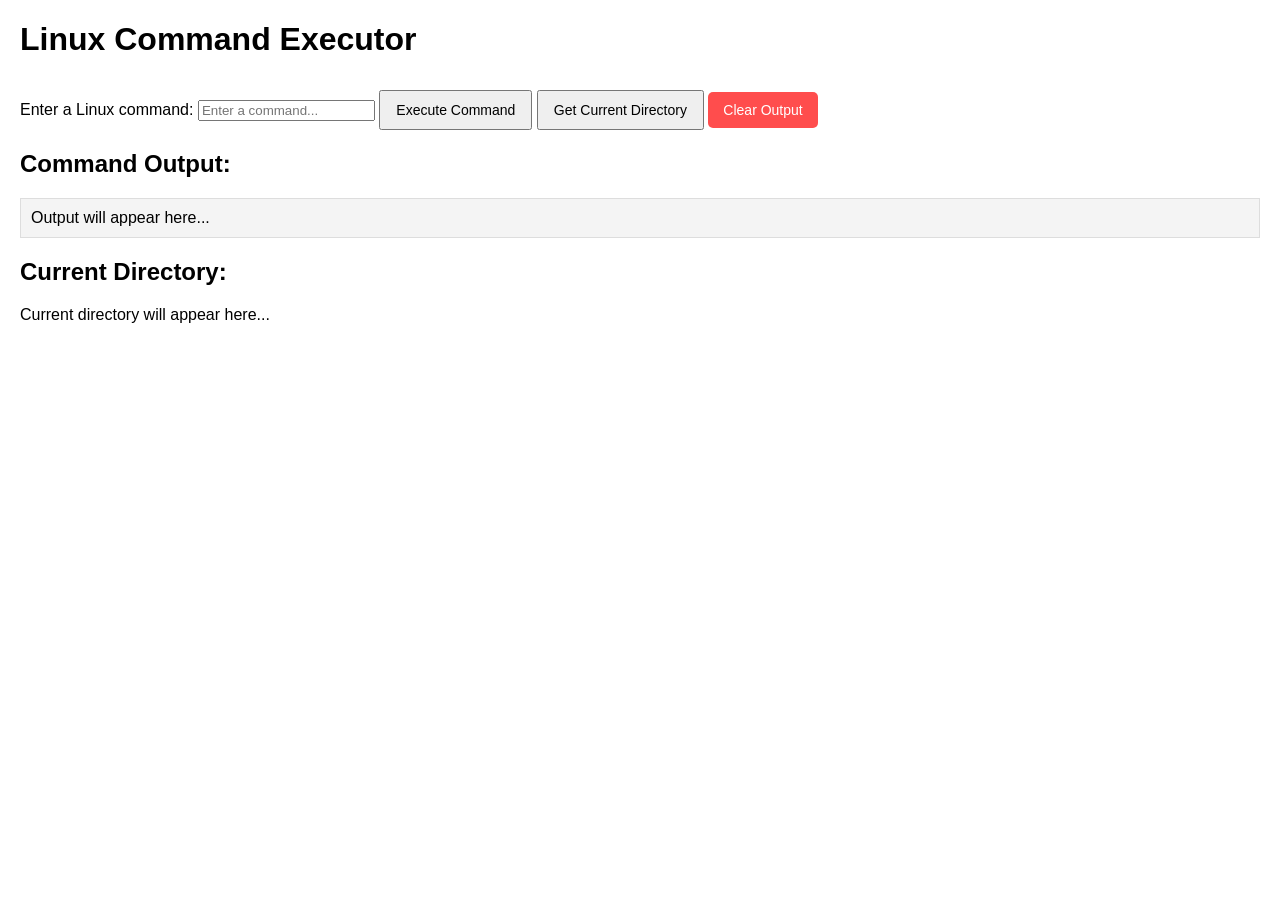
<file: cmd_exec/frontend/index.html>
<!DOCTYPE html>
<html lang="en">
<head>
    <meta charset="UTF-8">
    <meta name="viewport" content="width=device-width, initial-scale=1.0">
    <title>Linux Command Executor</title>
    <link rel="stylesheet" href="style.css">
</head>
<body>
    <h1>Linux Command Executor</h1>
    <label for="commandInput">Enter a Linux command:</label>
    <input type="text" id="commandInput" placeholder="Enter a command..." />
    <button id="executeButton">Execute Command</button>
    <button id="currentDirButton">Get Current Directory</button>
    <button id="clearButton">Clear Output</button>
    <h2>Command Output:</h2>
    <div id="output">Output will appear here...</div>
    <h2>Current Directory:</h2>
    <div id="currentDirOutput">Current directory will appear here...</div>
    <script src="index.js"></script>
</body>
</html>
</file>
<file: cmd_exec/frontend/style.css>
body {
    font-family: Arial, sans-serif;
    margin: 20px;
}
#output {
    white-space: pre-wrap;
    background-color: #f4f4f4;
    padding: 10px;
    border: 1px solid #ddd;
    margin-top: 10px;
}
button {
    margin-top: 10px;
    padding: 10px 15px;
    font-size: 14px;
    cursor: pointer;
}

#clearButton {
    background-color: #ff4d4d; /* Red background for the clear button */
    color: white;
    border: none;
    border-radius: 5px;
}

#clearButton:hover {
    background-color: #e60000; /* Darker red on hover */
}
</file>
